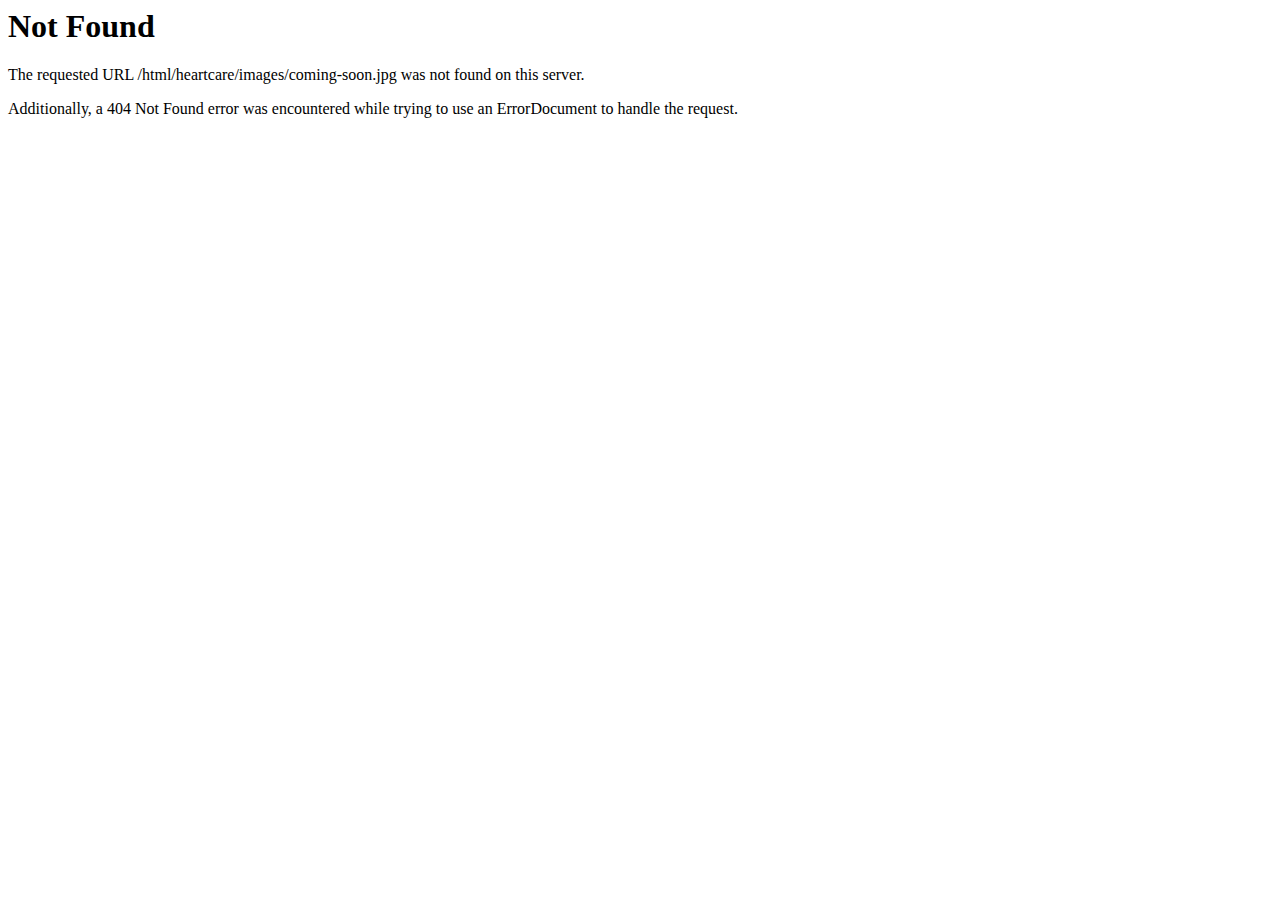
<file: static/heartcare/images/coming-soon.html>
<!DOCTYPE HTML PUBLIC "-//IETF//DTD HTML 2.0//EN">
<html><head>
<title>404 Not Found</title>
</head><body>
<h1>Not Found</h1>
<p>The requested URL /html/heartcare/images/coming-soon.jpg was not found on this server.</p>
<p>Additionally, a 404 Not Found
error was encountered while trying to use an ErrorDocument to handle the request.</p>
</body></html>
</file>
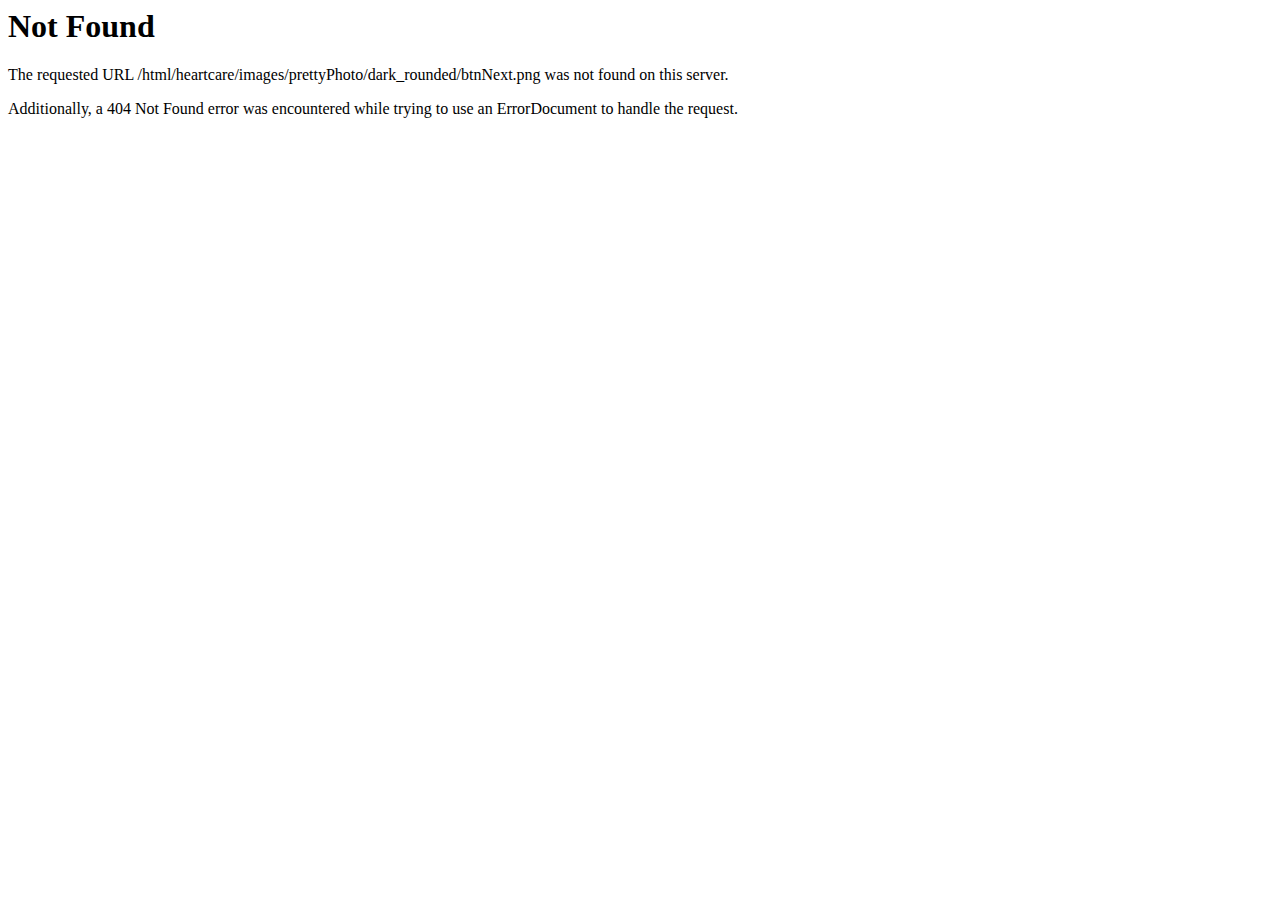
<file: static/heartcare/images/prettyPhoto/dark_rounded/btnNext.html>
<!DOCTYPE HTML PUBLIC "-//IETF//DTD HTML 2.0//EN">
<html><head>
<title>404 Not Found</title>
</head><body>
<h1>Not Found</h1>
<p>The requested URL /html/heartcare/images/prettyPhoto/dark_rounded/btnNext.png was not found on this server.</p>
<p>Additionally, a 404 Not Found
error was encountered while trying to use an ErrorDocument to handle the request.</p>
</body></html>
</file>
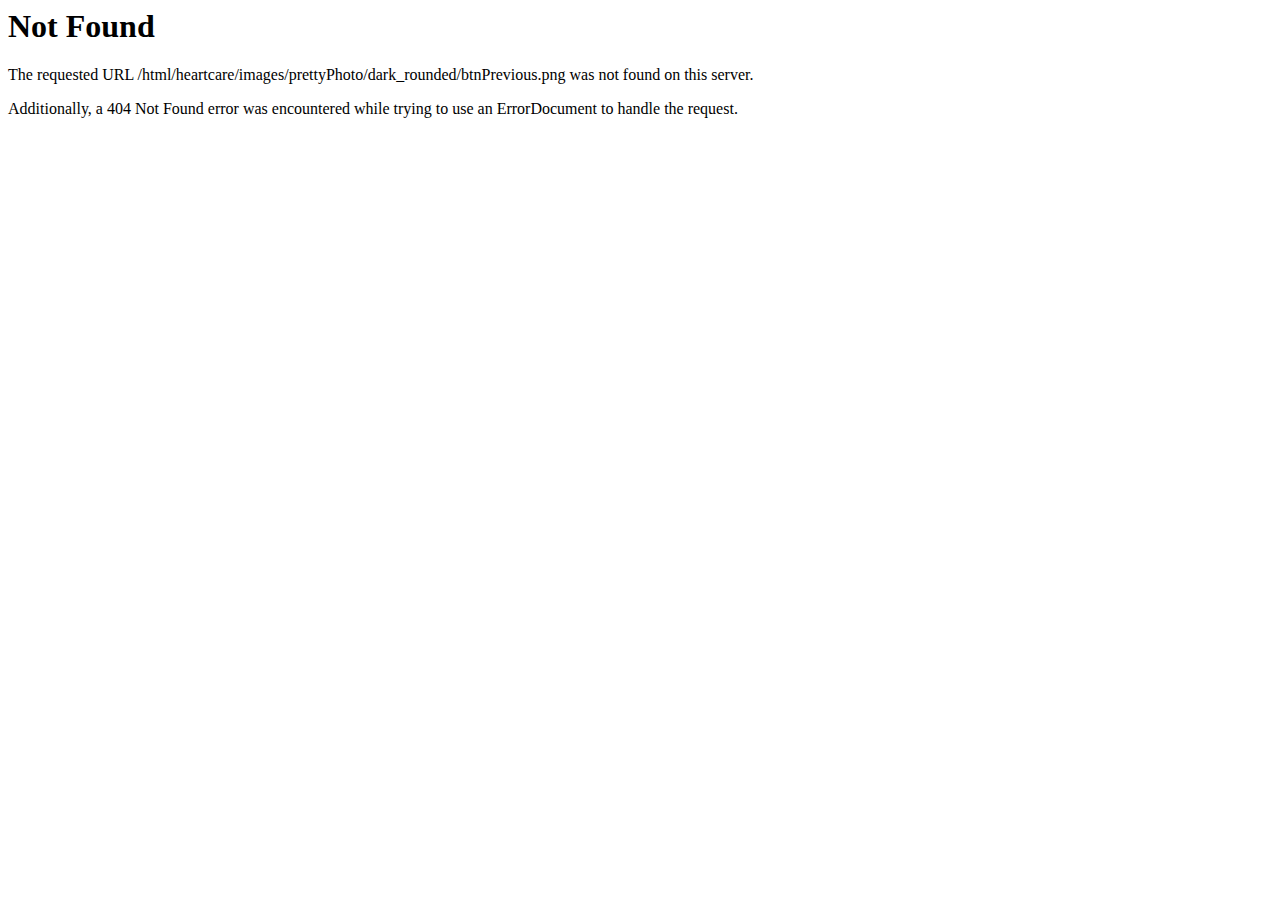
<file: static/heartcare/images/prettyPhoto/dark_rounded/btnPrevious.html>
<!DOCTYPE HTML PUBLIC "-//IETF//DTD HTML 2.0//EN">
<html><head>
<title>404 Not Found</title>
</head><body>
<h1>Not Found</h1>
<p>The requested URL /html/heartcare/images/prettyPhoto/dark_rounded/btnPrevious.png was not found on this server.</p>
<p>Additionally, a 404 Not Found
error was encountered while trying to use an ErrorDocument to handle the request.</p>
</body></html>
</file>
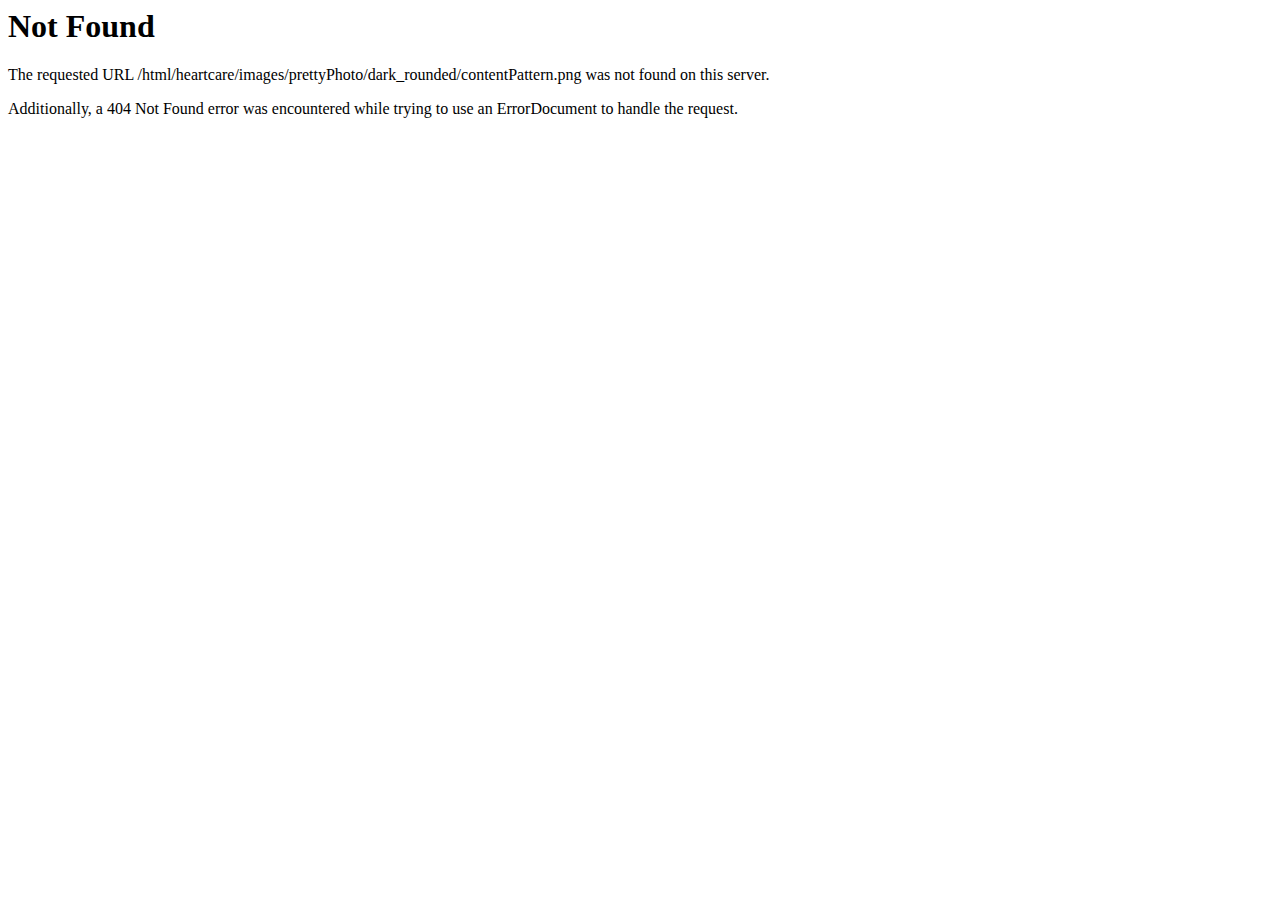
<file: static/heartcare/images/prettyPhoto/dark_rounded/contentPattern.html>
<!DOCTYPE HTML PUBLIC "-//IETF//DTD HTML 2.0//EN">
<html><head>
<title>404 Not Found</title>
</head><body>
<h1>Not Found</h1>
<p>The requested URL /html/heartcare/images/prettyPhoto/dark_rounded/contentPattern.png was not found on this server.</p>
<p>Additionally, a 404 Not Found
error was encountered while trying to use an ErrorDocument to handle the request.</p>
</body></html>
</file>
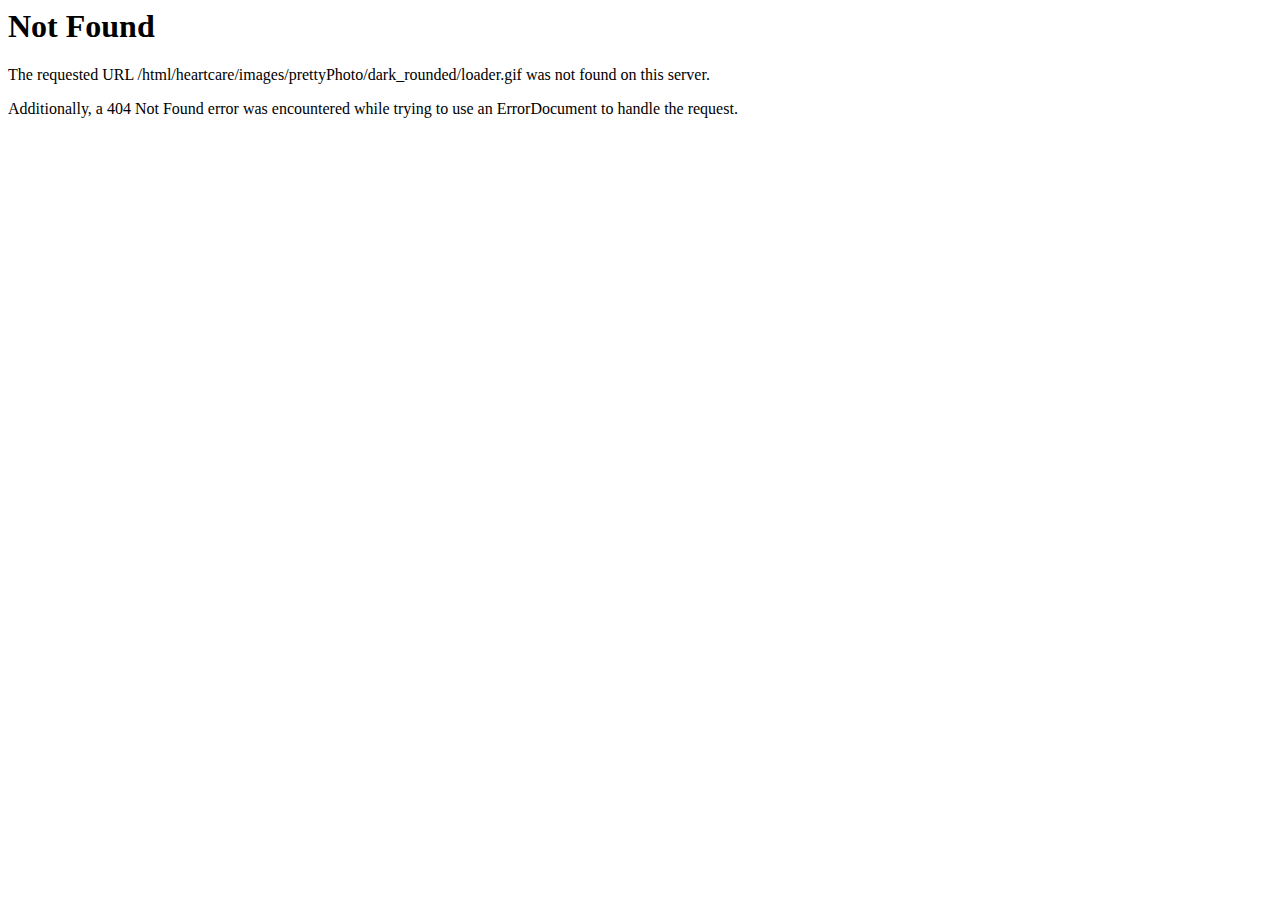
<file: static/heartcare/images/prettyPhoto/dark_rounded/loader.html>
<!DOCTYPE HTML PUBLIC "-//IETF//DTD HTML 2.0//EN">
<html><head>
<title>404 Not Found</title>
</head><body>
<h1>Not Found</h1>
<p>The requested URL /html/heartcare/images/prettyPhoto/dark_rounded/loader.gif was not found on this server.</p>
<p>Additionally, a 404 Not Found
error was encountered while trying to use an ErrorDocument to handle the request.</p>
</body></html>
</file>
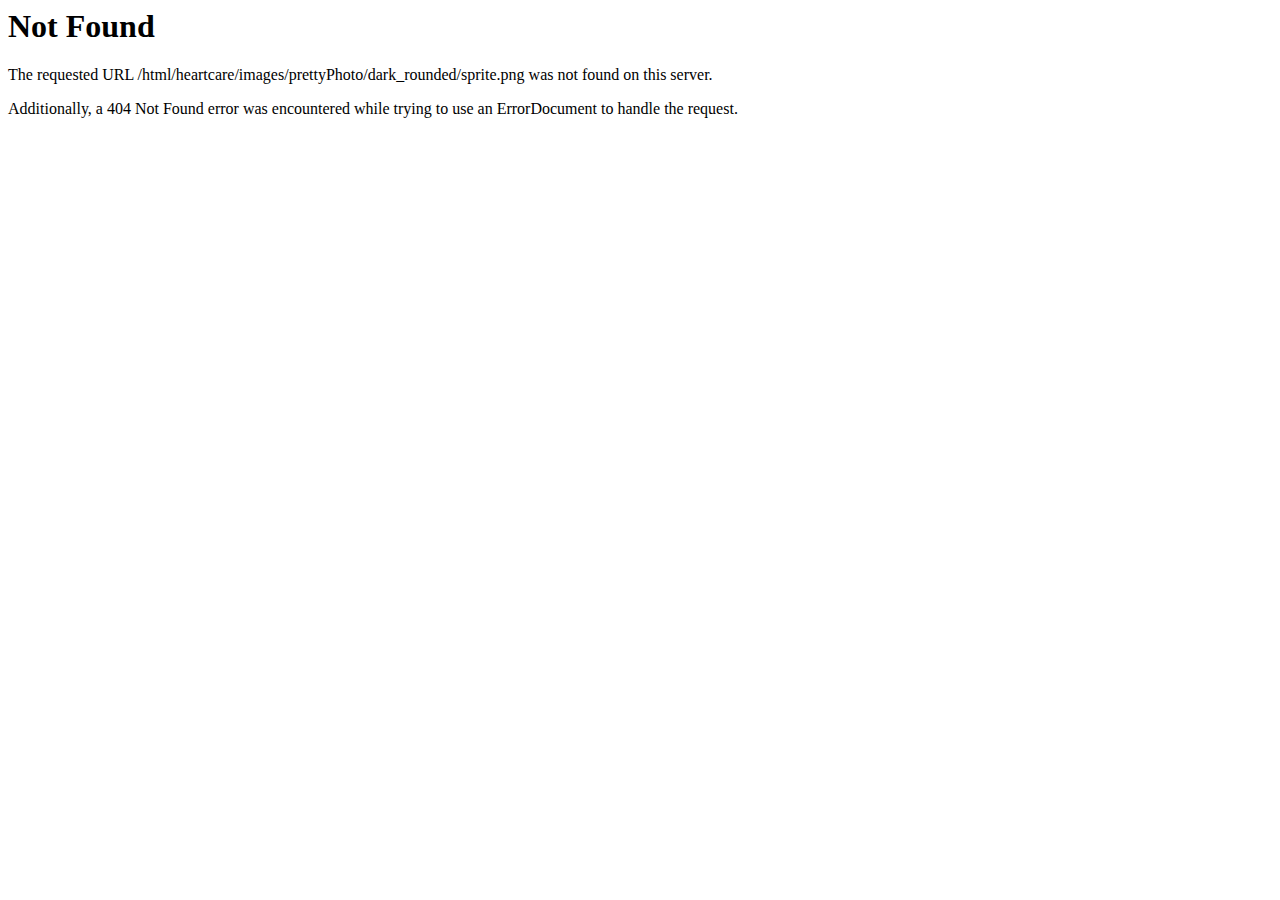
<file: static/heartcare/images/prettyPhoto/dark_rounded/sprite.html>
<!DOCTYPE HTML PUBLIC "-//IETF//DTD HTML 2.0//EN">
<html><head>
<title>404 Not Found</title>
</head><body>
<h1>Not Found</h1>
<p>The requested URL /html/heartcare/images/prettyPhoto/dark_rounded/sprite.png was not found on this server.</p>
<p>Additionally, a 404 Not Found
error was encountered while trying to use an ErrorDocument to handle the request.</p>
</body></html>
</file>
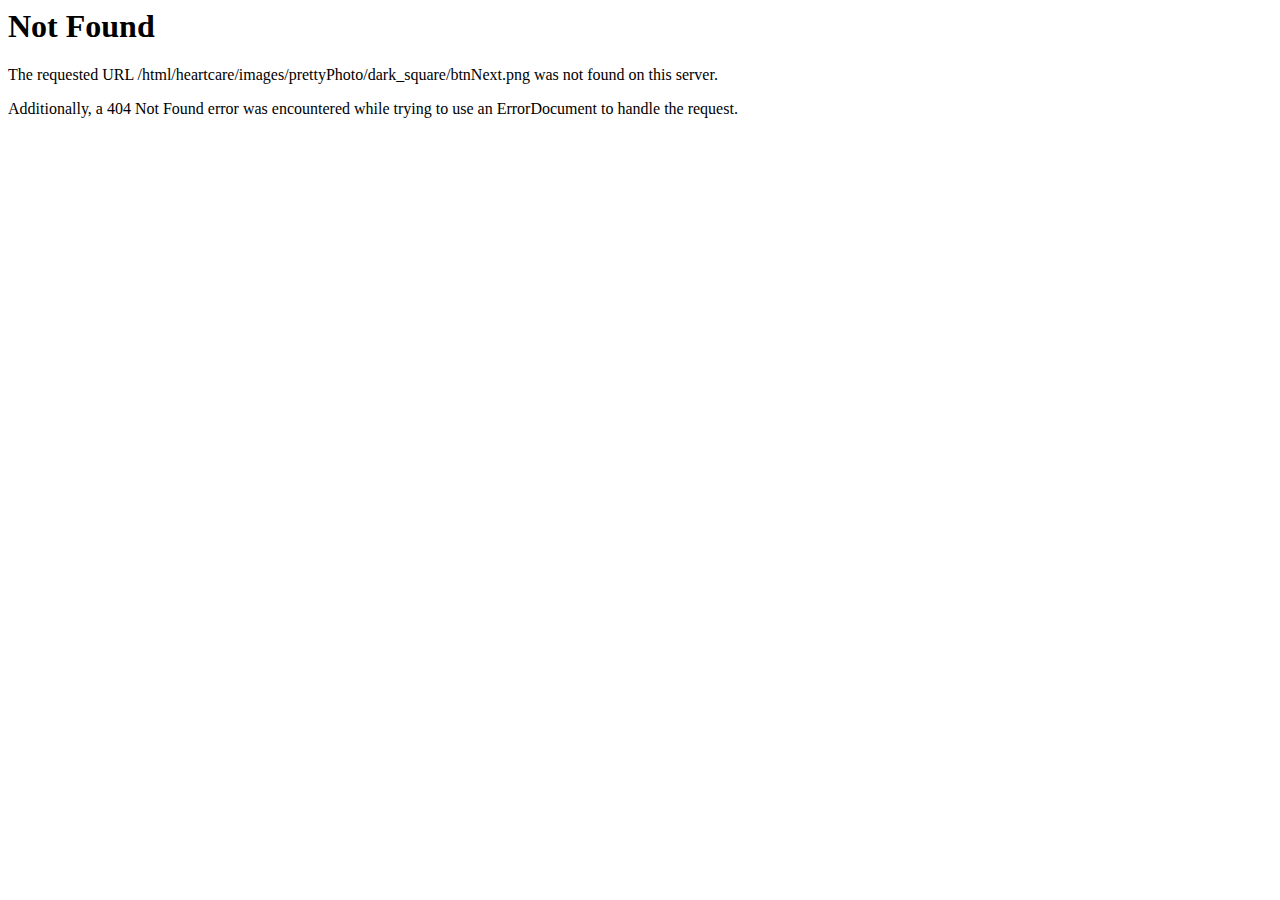
<file: static/heartcare/images/prettyPhoto/dark_square/btnNext.html>
<!DOCTYPE HTML PUBLIC "-//IETF//DTD HTML 2.0//EN">
<html><head>
<title>404 Not Found</title>
</head><body>
<h1>Not Found</h1>
<p>The requested URL /html/heartcare/images/prettyPhoto/dark_square/btnNext.png was not found on this server.</p>
<p>Additionally, a 404 Not Found
error was encountered while trying to use an ErrorDocument to handle the request.</p>
</body></html>
</file>
